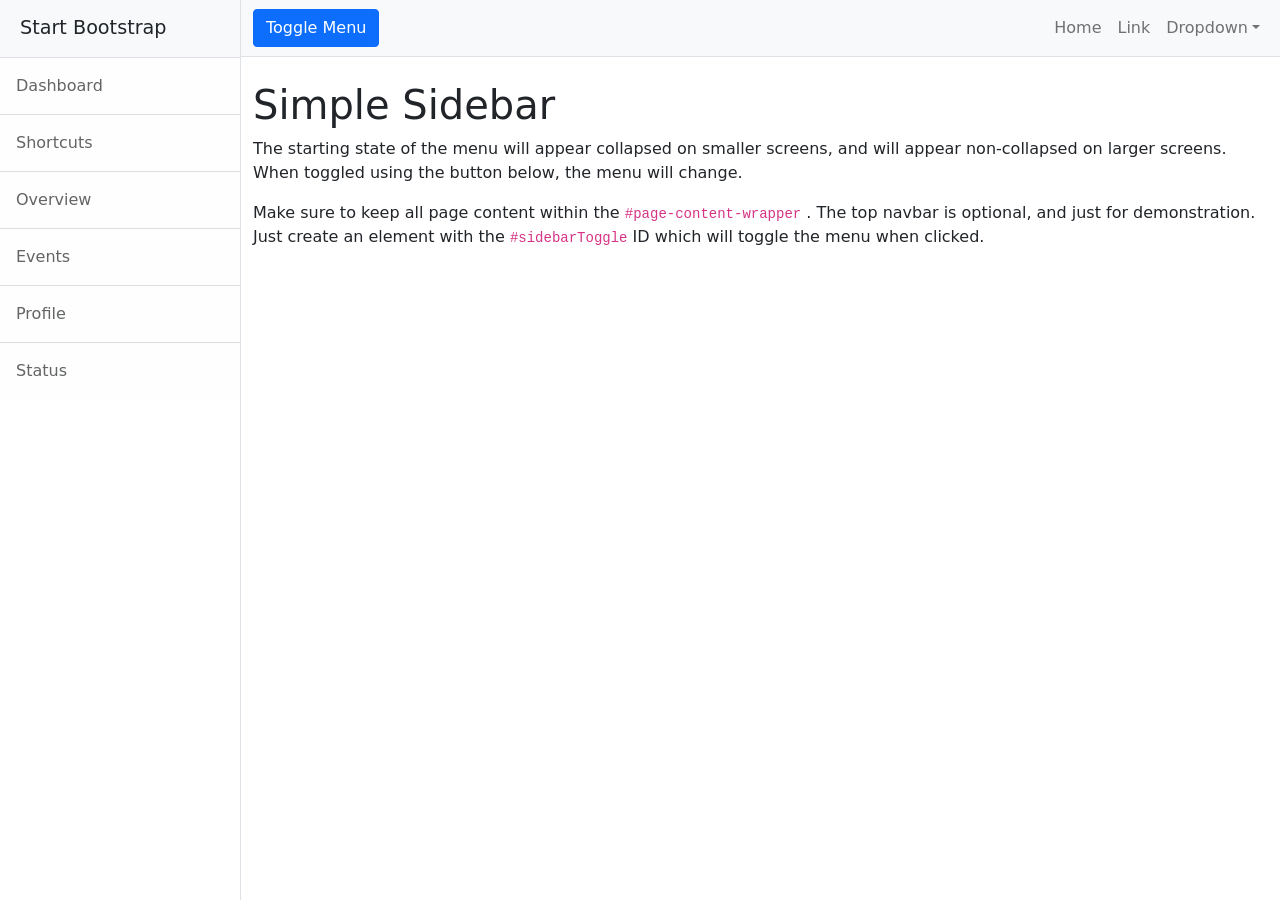
<file: NewsPortal/news/static/index.html>
<!DOCTYPE html>
<html lang="en">
    <head>
        <meta charset="utf-8" />
        <meta name="viewport" content="width=device-width, initial-scale=1, shrink-to-fit=no" />
        <meta name="description" content="" />
        <meta name="author" content="" />
        <title>Simple Sidebar - Start Bootstrap Template</title>
        <!-- Favicon-->
        <link rel="icon" type="image/x-icon" href="assets/favicon.ico" />
        <!-- Core theme CSS (includes Bootstrap)-->
        <link href="css/styles.css" rel="stylesheet" />
    </head>
    <body>
        <div class="d-flex" id="wrapper">
            <!-- Sidebar-->
            <div class="border-end bg-white" id="sidebar-wrapper">
                <div class="sidebar-heading border-bottom bg-light">Start Bootstrap</div>
                <div class="list-group list-group-flush">
                    <a class="list-group-item list-group-item-action list-group-item-light p-3" href="#!">Dashboard</a>
                    <a class="list-group-item list-group-item-action list-group-item-light p-3" href="#!">Shortcuts</a>
                    <a class="list-group-item list-group-item-action list-group-item-light p-3" href="#!">Overview</a>
                    <a class="list-group-item list-group-item-action list-group-item-light p-3" href="#!">Events</a>
                    <a class="list-group-item list-group-item-action list-group-item-light p-3" href="#!">Profile</a>
                    <a class="list-group-item list-group-item-action list-group-item-light p-3" href="#!">Status</a>
                </div>
            </div>
            <!-- Page content wrapper-->
            <div id="page-content-wrapper">
                <!-- Top navigation-->
                <nav class="navbar navbar-expand-lg navbar-light bg-light border-bottom">
                    <div class="container-fluid">
                        <button class="btn btn-primary" id="sidebarToggle">Toggle Menu</button>
                        <button class="navbar-toggler" type="button" data-bs-toggle="collapse" data-bs-target="#navbarSupportedContent" aria-controls="navbarSupportedContent" aria-expanded="false" aria-label="Toggle navigation"><span class="navbar-toggler-icon"></span></button>
                        <div class="collapse navbar-collapse" id="navbarSupportedContent">
                            <ul class="navbar-nav ms-auto mt-2 mt-lg-0">
                                <li class="nav-item active"><a class="nav-link" href="#!">Home</a></li>
                                <li class="nav-item"><a class="nav-link" href="#!">Link</a></li>
                                <li class="nav-item dropdown">
                                    <a class="nav-link dropdown-toggle" id="navbarDropdown" href="#" role="button" data-bs-toggle="dropdown" aria-haspopup="true" aria-expanded="false">Dropdown</a>
                                    <div class="dropdown-menu dropdown-menu-end" aria-labelledby="navbarDropdown">
                                        <a class="dropdown-item" href="#!">Action</a>
                                        <a class="dropdown-item" href="#!">Another action</a>
                                        <div class="dropdown-divider"></div>
                                        <a class="dropdown-item" href="#!">Something else here</a>
                                    </div>
                                </li>
                            </ul>
                        </div>
                    </div>
                </nav>
                <!-- Page content-->
                <div class="container-fluid">
                    <h1 class="mt-4">Simple Sidebar</h1>
                    <p>The starting state of the menu will appear collapsed on smaller screens, and will appear non-collapsed on larger screens. When toggled using the button below, the menu will change.</p>
                    <p>
                        Make sure to keep all page content within the
                        <code>#page-content-wrapper</code>
                        . The top navbar is optional, and just for demonstration. Just create an element with the
                        <code>#sidebarToggle</code>
                        ID which will toggle the menu when clicked.
                    </p>
                </div>
            </div>
        </div>
        <!-- Bootstrap core JS-->
        <script src="https://cdn.jsdelivr.net/npm/bootstrap@5.0.2/dist/js/bootstrap.bundle.min.js"></script>
        <!-- Core theme JS-->
        <script src="js/scripts.js"></script>
    </body>
</html>
</file>
